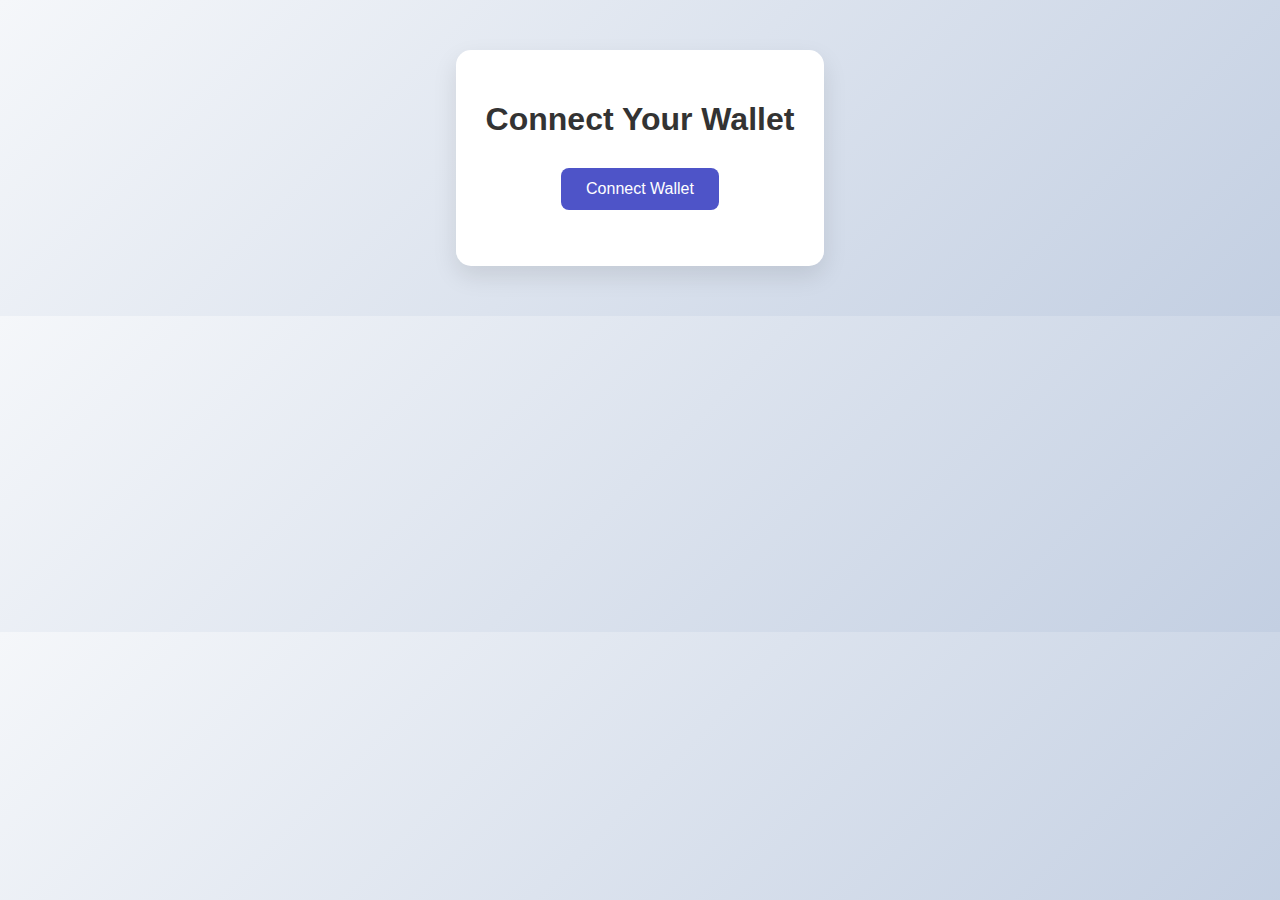
<file: Voting_System/index.html>
<!DOCTYPE html>
<html>
<head>
  <title>Voting System - Connect Wallet</title>
  <link rel="stylesheet" href="style.css">
</head>
<body>
  <div class="container">
    <h1>Connect Your Wallet</h1>
    <button id="connectWalletBtn">Connect Wallet</button>
    <p id="walletAddress"></p>
  </div>

  <script>
    const connectBtn = document.getElementById("connectWalletBtn");
    const walletAddr = document.getElementById("walletAddress");

    connectBtn.onclick = async () => {
      if (window.ethereum) {
        try {
          const accounts = await window.ethereum.request({ method: 'eth_requestAccounts' });
          const account = accounts[0];
          walletAddr.innerText = "Connected: " + account;
          localStorage.setItem("wallet", account);
          setTimeout(() => { window.location.href = "vote.html"; }, 1000);
        } catch (err) {
          alert("Wallet connection failed: " + err.message);
        }
      } else {
        alert("MetaMask not detected. Install MetaMask!");
      }
    }
  </script>
</body>
</html>
</file>
<file: Voting_System/style.css>
/* style.css */

/* General body styling */
body {
    font-family: 'Segoe UI', Tahoma, Geneva, Verdana, sans-serif;
    background: linear-gradient(135deg, #f5f7fa, #c3cfe2);
    margin: 0;
    padding: 0;
    display: flex;
    justify-content: center;
}

/* Container for all pages */
.container {
    max-width: 600px;
    margin: 50px auto;
    background: #ffffff;
    padding: 30px;
    border-radius: 15px;
    box-shadow: 0 10px 25px rgba(0, 0, 0, 0.1);
    text-align: center;
}

/* Page headings */
h1, h2 {
    color: #333;
    margin-bottom: 20px;
}

/* Buttons */
button {
    background: #4e54c8;
    color: #fff;
    border: none;
    border-radius: 8px;
    padding: 12px 25px;
    margin: 10px 5px;
    cursor: pointer;
    font-size: 16px;
    transition: all 0.3s ease;
}

button:hover {
    background: #6c63ff;
    transform: translateY(-2px);
    box-shadow: 0 4px 15px rgba(0,0,0,0.2);
}

/* Candidate cards */
.candidateCard {
    display: inline-block;
    border: 1px solid #ddd;
    margin: 10px;
    padding: 15px;
    border-radius: 15px;
    width: 140px;
    background: #f9f9f9;
    transition: all 0.3s ease;
}

.candidateCard:hover {
    transform: scale(1.05);
    box-shadow: 0 8px 20px rgba(0,0,0,0.15);
}

.candidateCard img {
    width: 80px;
    height: 80px;
    border-radius: 50%;
    margin-bottom: 10px;
}

/* Selected candidate styling */
.selected {
    border: 2px solid #4e54c8;
    box-shadow: 0 6px 15px rgba(78,84,200,0.4);
}

/* Wallet address display */
#walletAddress {
    margin-top: 15px;
    font-weight: bold;
    color: #555;
    word-break: break-all;
}

/* Results list */
#resultsList {
    display: flex;
    justify-content: center;
    flex-wrap: wrap;
}
</file>
